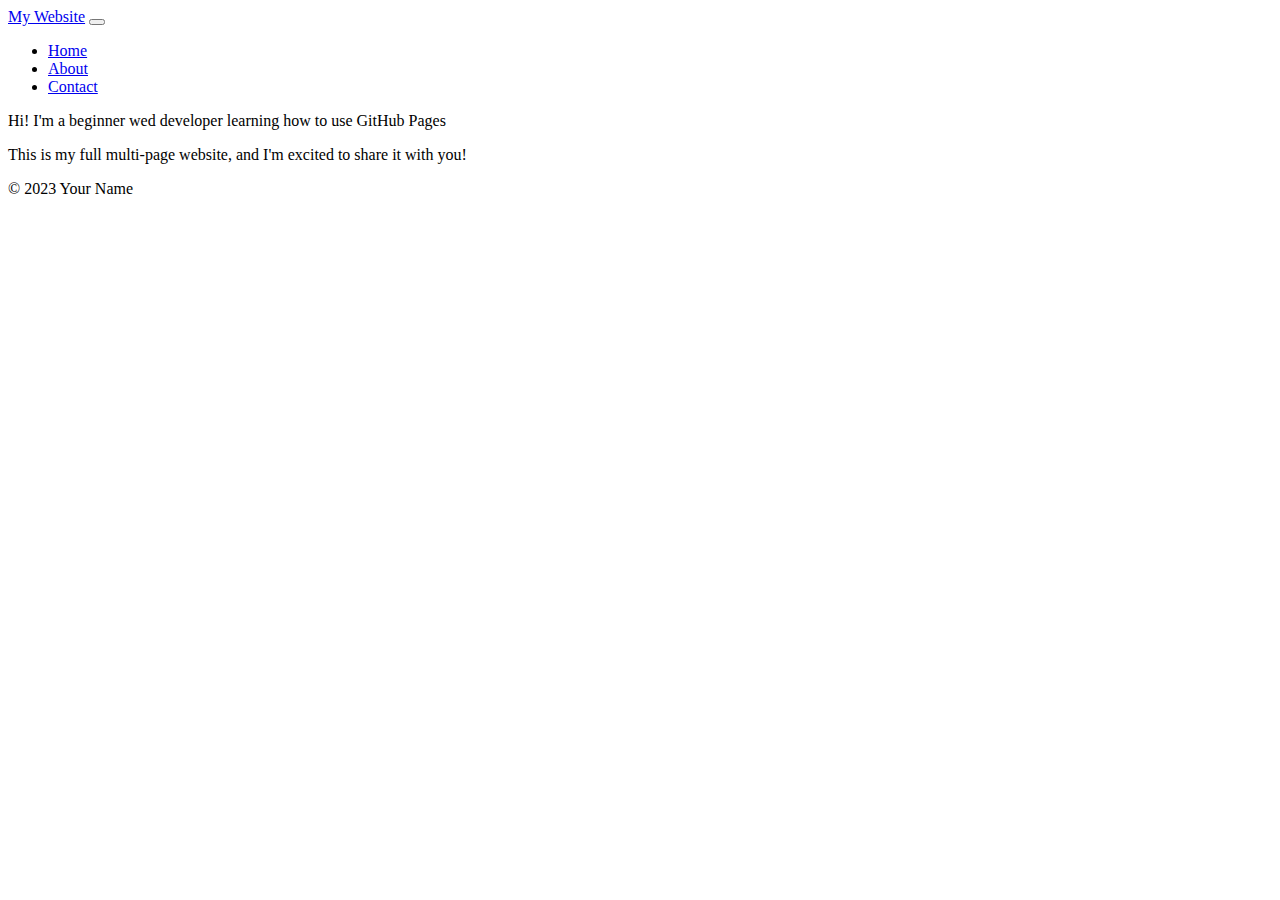
<file: about.html>
<!DOCTYPE html>
<html lang="en">
<head>
  <meta charset="UTF-8">
  <meta name="viewport" content="width=device-width, initial-scale=1.0">
  <title>About Me</title>
  <link rel="stylesheet" href="styles.css>
  <!--Bootstrap CSS--!>
  <link href="https://cdn.jsdelivr.net/npm/bootstrap@5.3.0/dist/css/bootsrap.min.css"rel="stylesheet">  
</head>
<body>
  <header>
     	<nav class="navbar navbar-expand-Ig navbar-dark bg-dark">
			<div class="container">
				<a class="navbar-brand" href="index.html">My Website</a>
				<button class="navbar-toggler" type="button" data-bs-toggle="collapse" data-bs-target="#navbarNav">
					<span class="navbar-toggler-icon"></span>
				</button>
				<div class="collapse navbar-collapse" id="navbarNav">
					<ul class="navbar-nav">
						<li class="nav-item">
							<a class="nav-link" href="index.html">Home</a>
						</li>
						<li class="nav-item">
							<a class="nav-link" href="about.html">About</a>
						</li>
						<li class="nav-item">
							<a class="nav-link" href="contact.html">Contact</a>
						</li>
					</ul>
				</div>
			</div>
		</nav>
    </nav>
  </header>
  <main class="container my-5">
    <p>Hi! I'm a beginner wed developer learning how to use GitHub Pages</p>
    <p>This is my full multi-page website, and I'm excited to share it with you!</p>
  </main>

  <footer>
    <p>&copy; 2023 Your Name</p>
  </footer>
  <!--Bootstrap JS and dependencies-->
  <script src="https://cdn.jsdelivr.net/npm/@popperjs/core@2.11.6/dist/umd/popper.min.js"></script>
  <script src="https://cdn.jsdelivr.net/npm/bootstrap@5.3.0/dist/js/bootstrap.min.js"></script>
  
</body>
</html>
</file>
